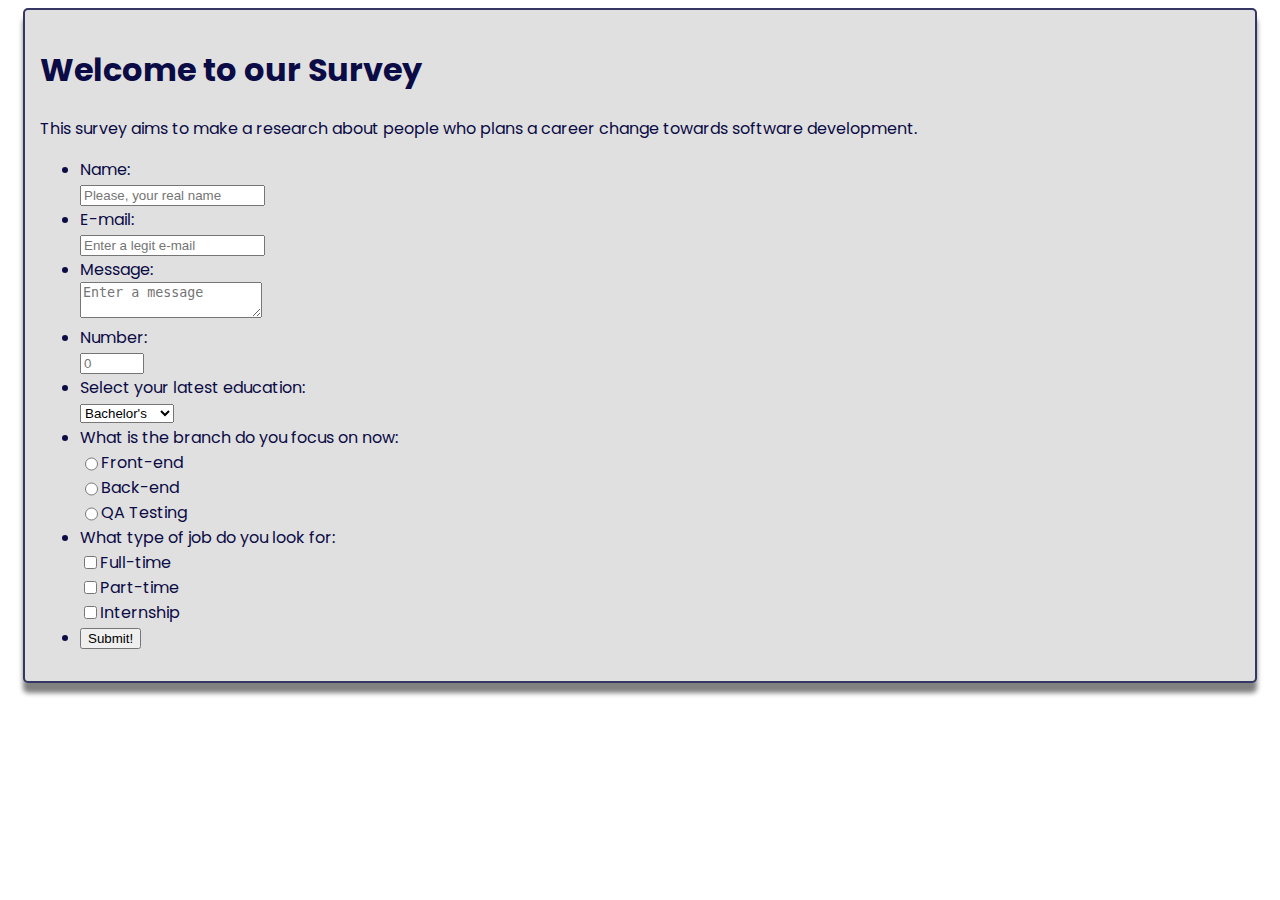
<file: Survey Page/index.html>
<!DOCTYPE html>
<html>

<head>
    <link rel="stylesheet" type="text/css" href="style.css"/>
    <title>A Little bit of Survey</title>
</head>
<body>
    <main>
      <h1 id="title">Welcome to our Survey</h1>
      <p id="description">This survey aims to make a research about people who plans a career change towards software development.</p>
      <form id="survey-form" method="post"> <ul>
    <li>
      <label for="name" id="name-label">Name:</label>
      <input type="text" required id="name" name="user_name" placeholder="Please, your real name">
    </li>
    <li>
      <label for="mail" id="email-label">E-mail:</label>
      <input type="email" required id="email" name="user_email" placeholder="Enter a legit e-mail">
    </li>
    <li>
      <label for="msg">Message:</label>
      <textarea id="msg" name="user_message" placeholder="Enter a message"></textarea>
    </li>
    <li>
      <label for="number" id="number-label">Number:</label>
      <input id="number" min=0 max=500 type="number" required name="user_number" placeholder="0"></input>
    </li>
    <li>
      <label for="dropdown" id="dropdown-label">Select your latest education:</label>
      <select name="degree" id="dropdown">
    <option value="bsc">Bachelor's</option>
    <option value="msc">Master's</option>
    <option value="highschool">High School</option>
  </select>
    </li>
    <li>
      <label for="branch">What is the branch do you focus on now:     </label>
      <label for="frontend">
      <input id="frontend" type="radio" name="branch" value="frontend">Front-end 
      </label>
      <label for="backend"> 
      <input id="backend" type="radio" name="branch" value="backend">Back-end 
      </label>
      <label for="qatest"> 
      <input id="qatest" type="radio" name="branch" value="qatest">QA Testing 
      </label>
      </li>
     <li>
  
      <label for="jobtype">What type of job do you look for:     </label>
      <label for="fulltime">
      <input id="fulltime" type="checkbox" name="jobtype" value="fulltime">Full-time 
      </label>
      <label for="parttime"> 
      <input id="parttime" type="checkbox" name="jobtype" value="parttime">Part-time 
      </label>
      <label for="internship"> 
      <input id="internship" type="checkbox" name="jobtype" value="internship">Internship 
      </label>
      </li>
     <li>
       <button id="submit">Submit!</button>
      </li>    
      
   </ul></form>
    </main>
  </body>
</html>
</file>
<file: Survey Page/style.css>
@import url(//fonts.googleapis.com/css?family=Poppins);

#title
{
    color: #0B0B45;
    text-align: left;
    font-family: Poppins;
}
#description
{
    color: #0B0B45;
    text-align: left;
    font-family: Poppins;
}

#survey-form
{
    color: #0B0B45;
    text-align: left;
    font-family: Poppins;
}

label{
    display: flex;
}
body
{
  background-color: #FFFFFF;
}

main
{
  margin: auto;
  width: 1200px;
  padding: 15px;
  background-color: #E0E0E0;
  border: 2px solid #0B0B45CC;
  border-radius: 5px;
  box-shadow: 0px 10px 5px grey;
}
</file>
